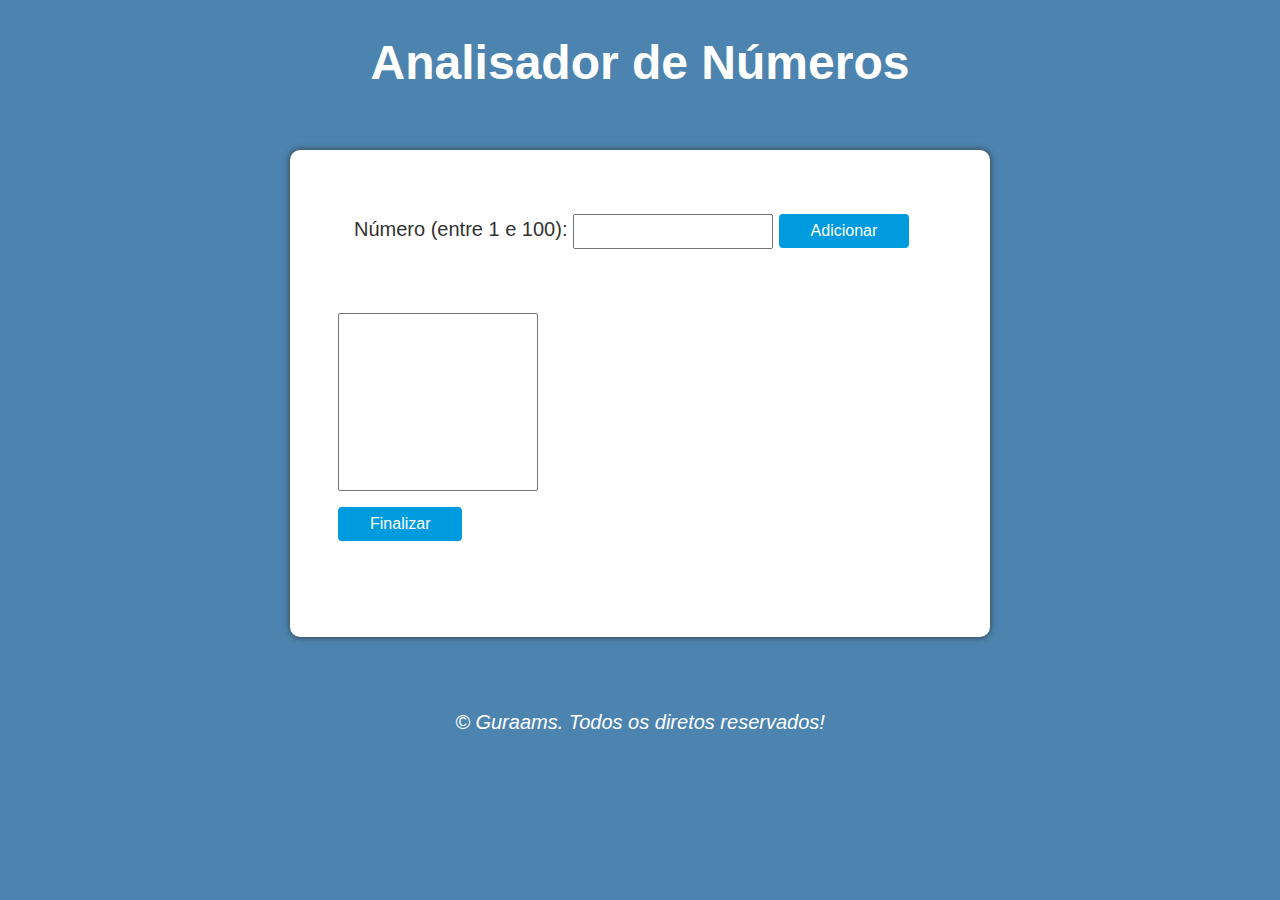
<file: analisador-de-numeros/index.html>
<!DOCTYPE html>
<html lang="pt-br">
<head>
    <meta charset="UTF-8">
    <meta http-equiv="X-UA-Compatible" content="IE=edge">
    <meta name="viewport" content="width=device-width, initial-scale=1.0">
    <title>Analisador de numeros</title>
    <link rel="stylesheet" href="./css/style.css">
</head>
<body>
    <header>
        <h1>Analisador de Números</h1>
    </header>
    <section>
        <div class="container">
            <div class="card">
                <div id="dados">
                    <p>
                        Número (entre 1 e 100): <input type="number" name="num" id="num">
                        <button onclick="adicionar()">Adicionar</button>
                    </p>    
                </div>
                <div>
                    <select name="lista" size="10" id="lista"></select>
                    <button onclick="finalizar()">Finalizar</button>
                </div>
                <div id="resultado"></div>
            </div>
        </div>
    </section>
    <footer><p>&copy; Guraams. Todos os diretos reservados!</p></footer>
    <script src="./js/script.js"></script>
</body>
</html>
</file>
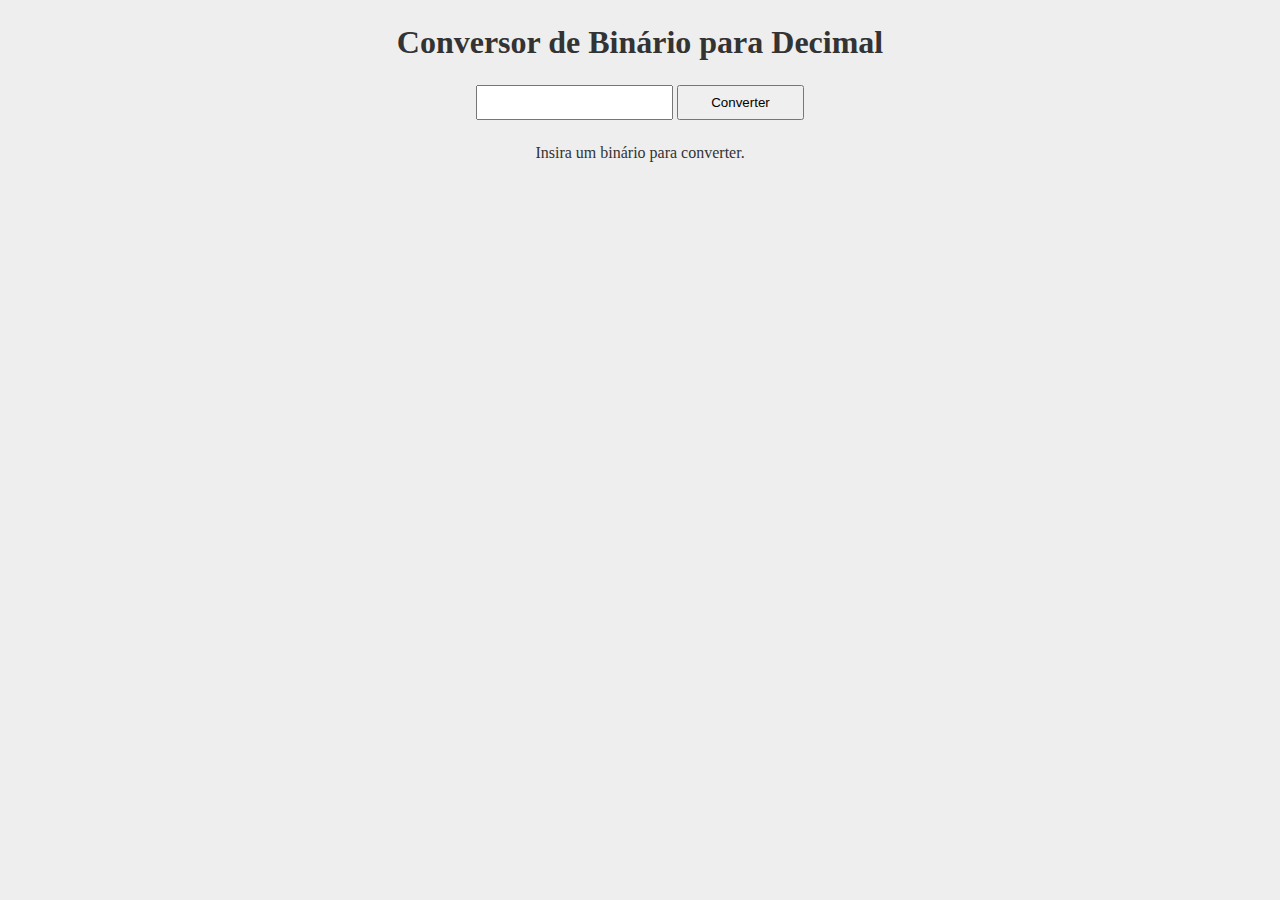
<file: binario2decimal/index.html>
<!DOCTYPE html>
<html lang="en">
<head>
    <meta charset="UTF-8">
    <meta http-equiv="X-UA-Compatible" content="IE=edge">
    <meta name="viewport" content="width=device-width, initial-scale=1.0">
    <title>Document</title>
    <link rel="stylesheet" href="css/style.css">
</head>
<body>
    <div class="container">
        <h1>Conversor de Binário para Decimal</h1>
        <input type="number" name="bun" id="bin">
        <button onclick="convert()">Converter</button>
        <div id="res">Insira um binário para converter.</div>
        <script src="js/script.js"></script>
    </div>
</body>
</html>
</file>
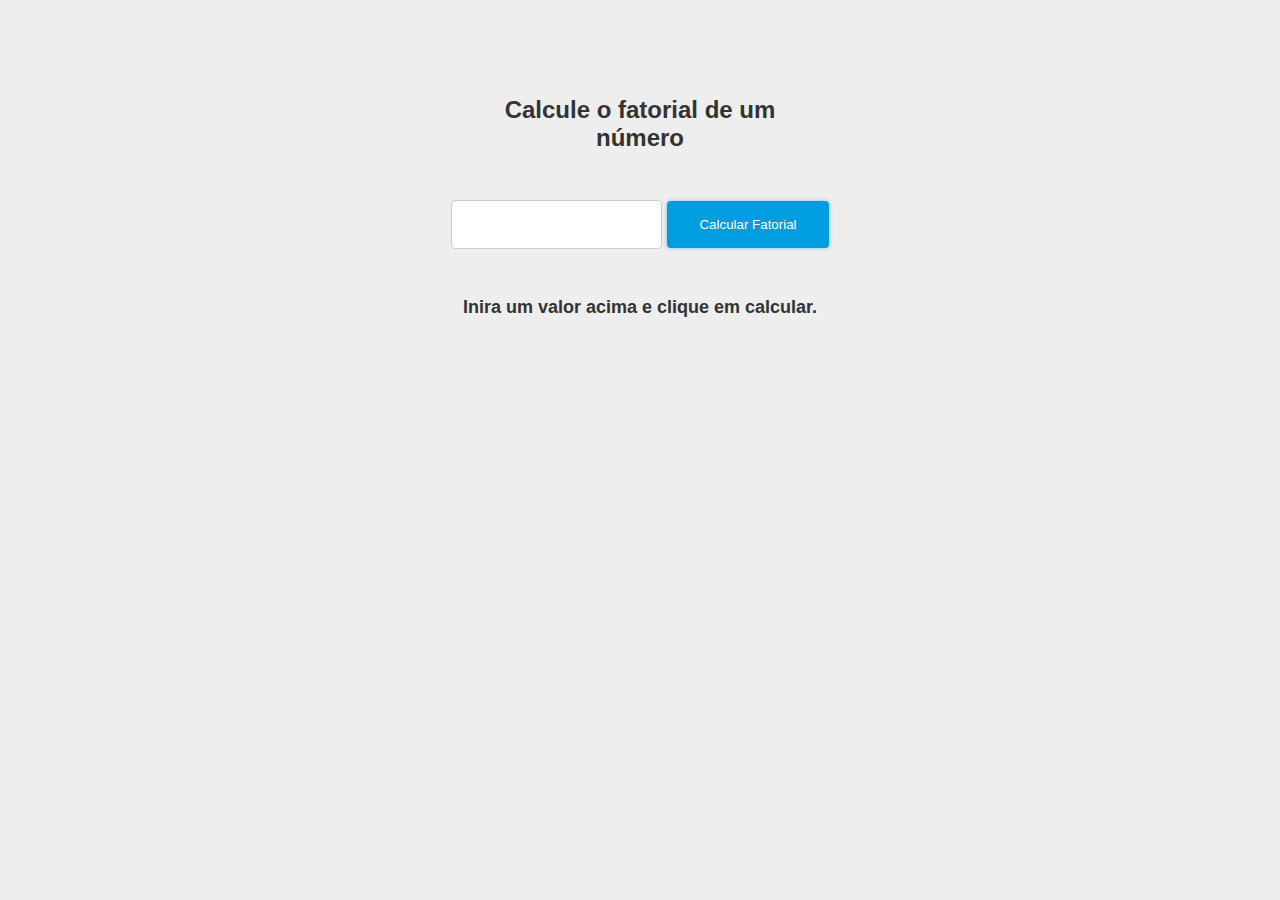
<file: calculo-fatorial/index.html>
<!DOCTYPE html>
<html lang="en">
<head>
    <meta charset="UTF-8">
    <meta http-equiv="X-UA-Compatible" content="IE=edge">
    <meta name="viewport" content="width=device-width, initial-scale=1.0">
    <title>Fatorial de um número</title>
    <link rel="stylesheet" href="./css/style.css">
</head>
<body>
    <div class="container">
        <div>
            <h1>Calcule o fatorial de um número</h1>
            <input type="number" name="num" id="num">
            <button onclick="calcular()">Calcular Fatorial</button>
        </div>
        <div id="result">
            <p>Inira um valor acima e clique em calcular.</p>
        </div>
    </div>
    <script src="./js/script.js"></script>
</body>
</html>
</file>
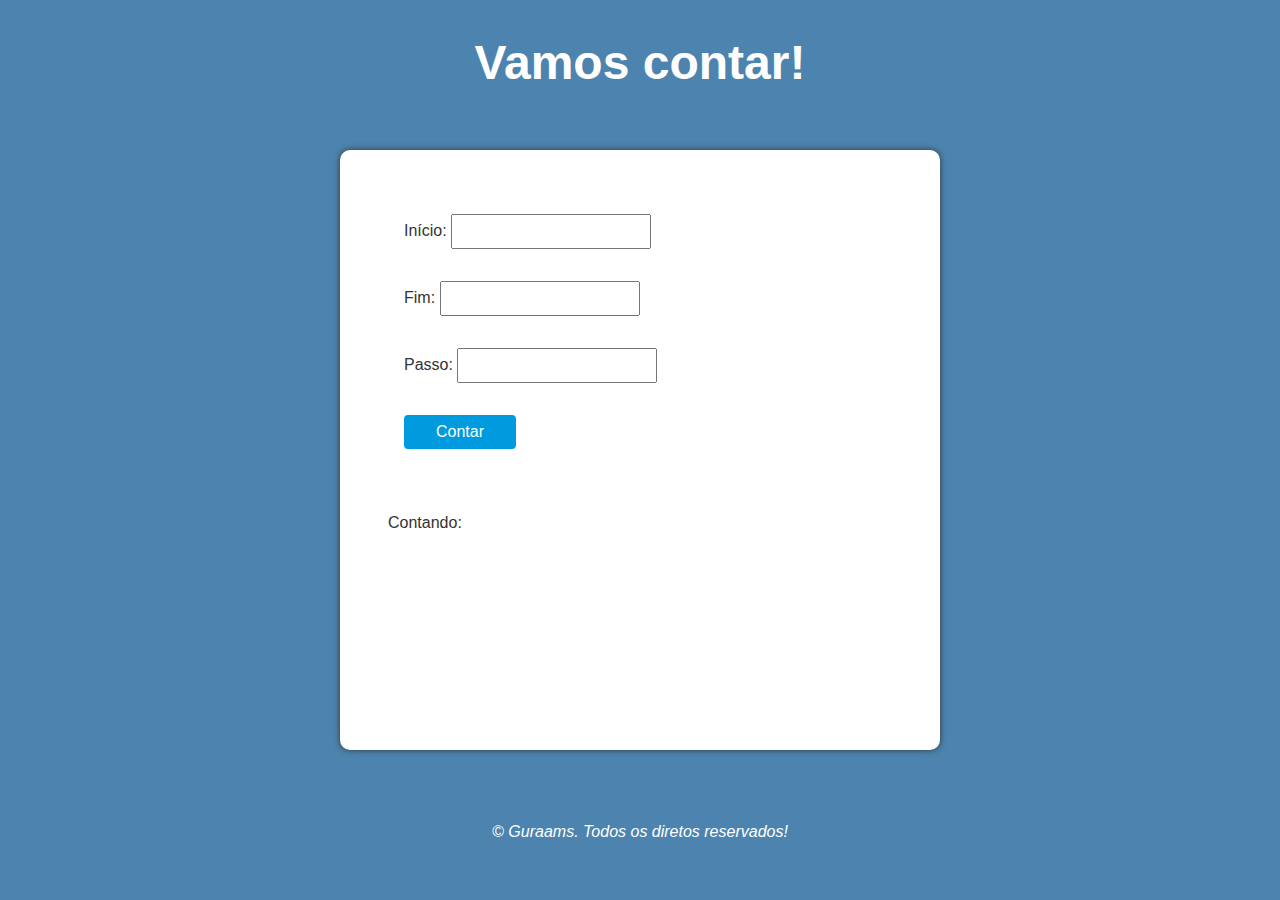
<file: contador/index.html>
<!DOCTYPE html>
<html lang="pt-br">
<head>
    <meta charset="UTF-8">
    <meta http-equiv="X-UA-Compatible" content="IE=edge">
    <meta name="viewport" content="width=device-width, initial-scale=1.0">
    <title>Super Contador</title>
    <link rel="stylesheet" href="./css/style.css">
</head>
<body>
    <header>
        <h1>Vamos contar!</h1>
    </header>
    <section>
        <div class="container">
            <div class="card">
                <div id="dados">
                    <p>Início: <input type="number" name="Inicio" id="inicio"></p>
                    <p>Fim: <input type="number" name="Fim" id="fim"></p>
                    <p>Passo: <input type="number" name="Passo" id="passo"></p>
                    <p><button onclick="contar()">Contar</button></p>       
                </div>
                <div id="resultado">Contando: </div>
            </div>
        </div>
    </section>
    <footer><p>&copy; Guraams. Todos os diretos reservados!</p></footer>
    <script src="./js/script.js"></script>
</body>
</html>
</file>
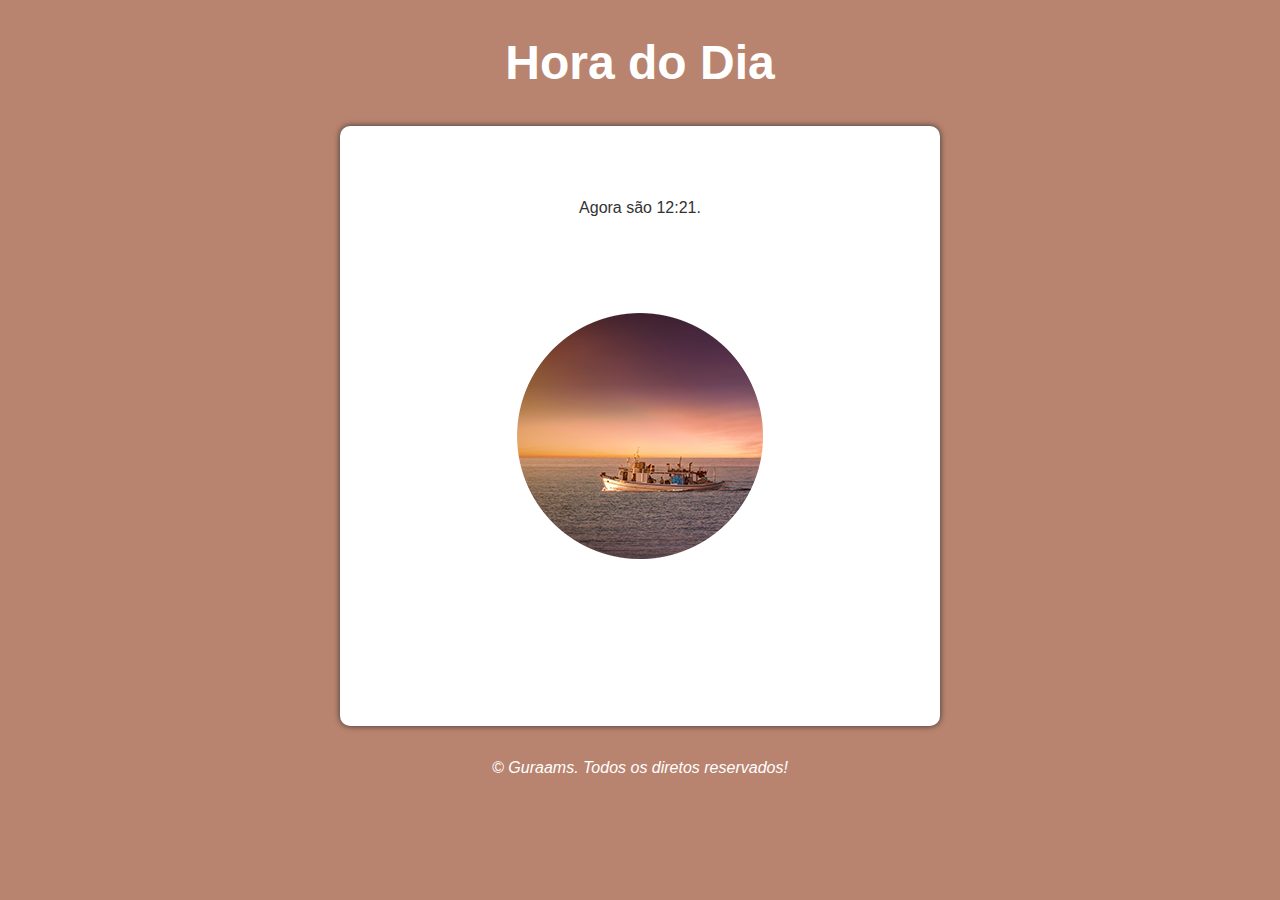
<file: hora-do-dia/index.html>
<!DOCTYPE html>
<html lang="pt-br">
<head>
    <meta charset="UTF-8">
    <meta http-equiv="X-UA-Compatible" content="IE=edge">
    <meta name="viewport" content="width=device-width, initial-scale=1.0">
    <title>Hora do Dia</title>
    <link rel="stylesheet" href="./css/style.css">
</head>
<body onload="load()">
    <header>
        <h1>Hora do Dia</h1>
    </header>
    <section>
        <div class="container">
            <div class="card">
                <div id="msg">
                    Texto de Exemplo
                </div>
                <div id="photo">
                    <img id="image" src="images/manha.png" alt="foto manha">
                </div>
            </div>
        </div>
    </section>
    <footer><p>&copy; Guraams. Todos os diretos reservados!</p></footer>
    <script src="./js/script.js"></script>
</body>
</html>
</file>
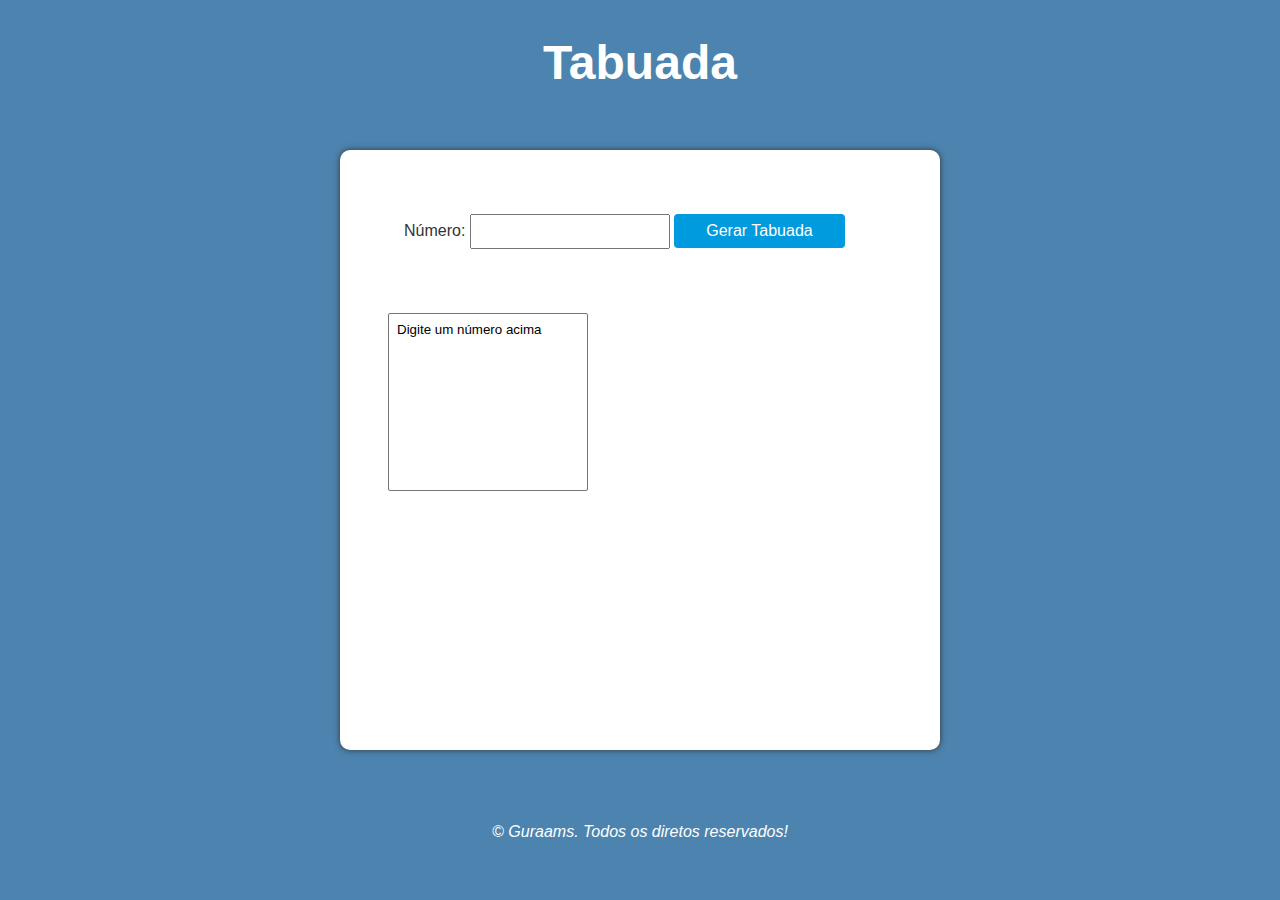
<file: tabuada/index.html>
<!DOCTYPE html>
<html lang="pt-br">
<head>
    <meta charset="UTF-8">
    <meta http-equiv="X-UA-Compatible" content="IE=edge">
    <meta name="viewport" content="width=device-width, initial-scale=1.0">
    <title>Tabuada</title>
    <link rel="stylesheet" href="./css/style.css">
</head>
<body>
    <header>
        <h1>Tabuada</h1>
    </header>
    <section>
        <div class="container">
            <div class="card">
                <div id="dados">
                    <p>
                        Número: <input type="number" name="num" id="num">
                        <button onclick="gerar()">Gerar Tabuada</button>
                    </p>    
                </div>
                <div id="resultado">
                    <select name="tabuada" size="10" id="tabuada">
                        <option>Digite um número acima</option>
                    </select>
                </div>
            </div>
        </div>
    </section>
    <footer><p>&copy; Guraams. Todos os diretos reservados!</p></footer>
    <script src="./js/script.js"></script>
</body>
</html>
</file>
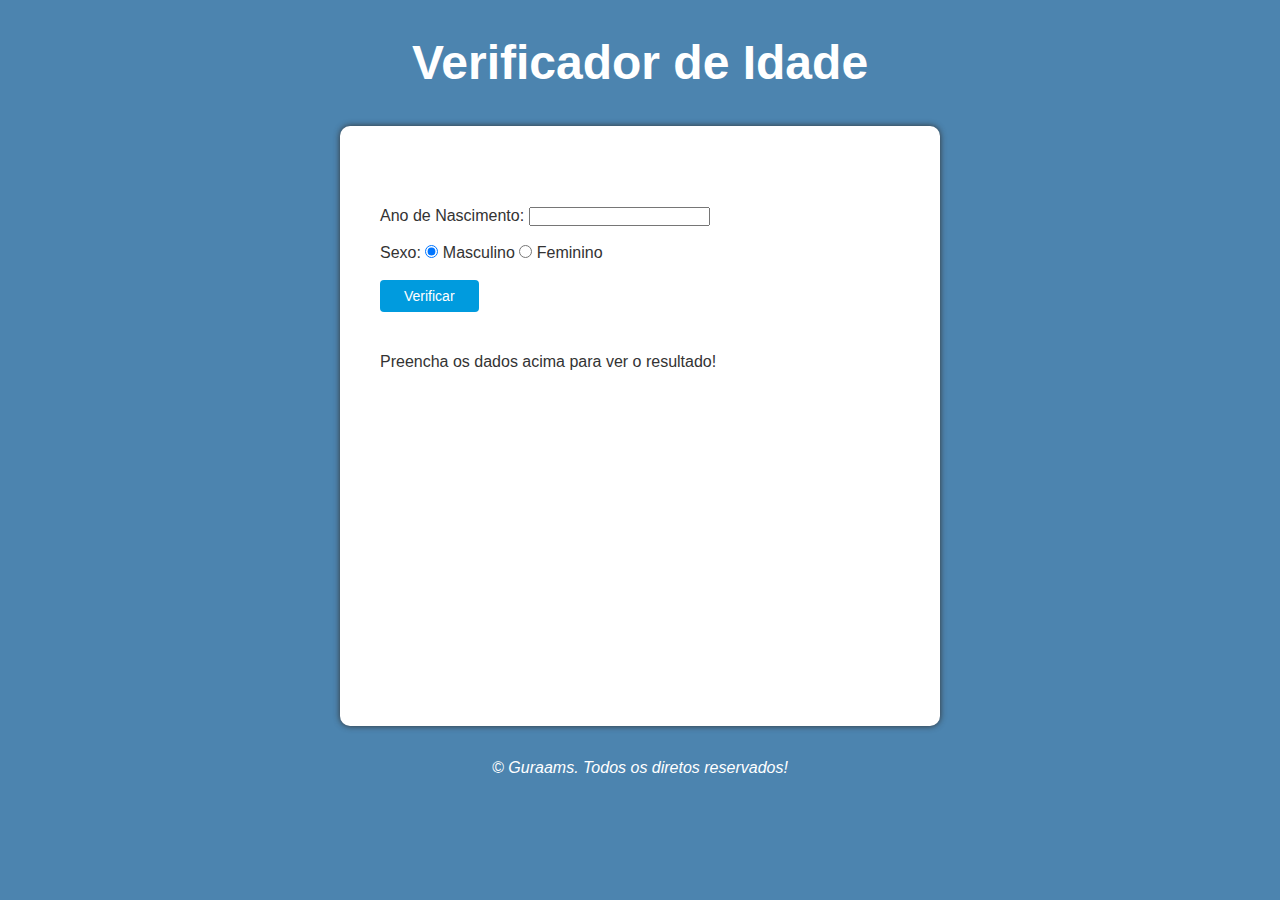
<file: verificador-de-idade/index.html>
<!DOCTYPE html>
<html lang="pt-br">
<head>
    <meta charset="UTF-8">
    <meta http-equiv="X-UA-Compatible" content="IE=edge">
    <meta name="viewport" content="width=device-width, initial-scale=1.0">
    <title>Verificador de Idade</title>
    <link rel="stylesheet" href="./css/style.css">
</head>
<body>
    <header>
        <h1>Verificador de Idade</h1>
    </header>
    <section>
        <div class="container">
            <div class="card">
                <div class="card-text">
                    <p>Ano de Nascimento:
                        <input type="number" name="ano" id="ano" min="0">
                    </p>
                    <p>Sexo:
                        <input type="radio" name="sex" id="masc" checked>
                        <label for="masc">Masculino</label>
                        <input type="radio" name="sex" id="fem">
                        <label for="fem">Feminino</label>
                    </p>
                    <p>
                        <input id="btn" type="button" value="Verificar" onclick="verificar()">
                    </p>
                </div>
                <div id="res">
                    <p>Preencha os dados acima para ver o resultado!</p>
                </div>
            </div>
        </div>
    </section>
    <footer><p>&copy; Guraams. Todos os diretos reservados!</p></footer>
    <script src="./js/script.js"></script>
</body>
</html>
</file>
<file: analisador-de-numeros/css/style.css>
*{padding: 0;margin: 0;box-sizing: border-box;}
ul{list-style: none;}
li{padding: 16px;color: #333;font-size: 20px;}
input{padding: 8px;width: 200px;}
button{padding: 8px 32px;background-color: #009bde;color: #fff;border: none;border-radius: 4px;font-size: 16px;cursor: pointer;}
body{font-family: Arial, Helvetica, sans-serif;font-size: 20px;line-height: 1.3;color: #333;background-color: #4c84af;}
header{padding: 32px;color: #FFF;font-size: 24px;text-align: center;}
.container{display: flex;align-items: center;justify-content: center;}
.card{width: 700px;border-radius: 10px;box-shadow: 0px 0px 6px #333;background-color: #FFF;}
footer{color: #FFF;padding: 32px;font-style: italic;text-align: center;}
div{padding: 24px;}
p{padding: 16px;}
select{width: 200px;padding: 8px;display: block;margin-bottom: 16px;}
</file>
<file: binario2decimal/css/style.css>
*{
    padding: 0;
    margin: 0;
    box-sizing: border-box;
}

.container{
    width: 100%;
    max-width: 1366px;
    margin: 0 auto;
    text-align: center;
}

body{
    font-size: 16px;
    color: #333;
    background-color: #EEE;
}

button{
    padding: 8px 32px;
}

input{
    padding: 8px;
    margin-bottom: 24px;
}

h1{
    padding: 24px;
}
</file>
<file: calculo-fatorial/css/style.css>
*{
    padding: 0;
    margin: 0;
    box-sizing: border-box;
}

body{
    font-size: 16px;
    font-family: Arial, Helvetica, sans-serif;
    background-color: #EEE;
}

button{
    padding: 16px 32px;
    background-color: rgb(0, 157, 224);
    border: none;
    box-shadow: 0px 0px 4px 0px rgba(0, 157, 224, 0.5);
    border-radius: 4px;
    color: #FFF;
    cursor: pointer;
}

button:hover{
    background-color: rgb(10, 127, 177);
}

.container{
    width: 100%;
    max-width: 500px;
    margin: 0 auto;
    text-align: center;
}

h1{
    padding: 48px;
    font-size: 24px;
}

input{
    border: 1px solid #ccc;
    border-radius: 4px;
    padding: 16px;

}

div{
    padding: 24px;
    color: #333;
    font-size: 18px;
    font-weight: bold;
}
</file>
<file: contador/css/style.css>
*{padding: 0;margin: 0;box-sizing: border-box;}
ul{list-style: none;}
li{padding: 16px;color: #333;font-size: 20px;}
input{padding: 8px;width: 200px;}
button{padding: 8px 32px;background-color: #009bde;color: #fff;border: none;border-radius: 4px;font-size: 16px;cursor: pointer;}
body{font-family: Arial, Helvetica, sans-serif;font-size: 16px;line-height: 1.3;color: #333;background-color: #4c84af;}
header{padding: 32px;color: #FFF;font-size: 24px;text-align: center;}
.container{display: flex;align-items: center;justify-content: center;}
.card{width: 600px;height: 600px;border-radius: 10px;box-shadow: 0px 0px 6px #333;background-color: #FFF;}
footer{color: #FFF;padding: 32px;font-style: italic;text-align: center;}
div{padding: 24px;}
p{padding: 16px;}
</file>
<file: hora-do-dia/css/style.css>
*{
    padding: 0;
    margin: 0;
    box-sizing: border-box;
}

body{
    font-family: Arial, Helvetica, sans-serif;
    font-size: 16px;
    line-height: 1.3;
    color: #333;
    background-color: #4c84af;
}

header{
    padding: 32px;
    color: #FFF;
    font-size: 24px;
    text-align: center;
}

.container{
   display: flex;
   align-items: center;
   justify-content: center;
}

.card{
    width: 600px;
    height: 600px;
    border-radius: 10px;
    box-shadow: 0px 0px 6px #333;
    background-color: #FFF;
}

#msg{
    text-align: center;
    padding: 32px;
    margin-top: 40px;
}

#photo{
    margin-top: 10%;
    text-align: center;
}

footer{
    color: #FFF;
    padding: 32px;
    font-style: italic;
    text-align: center;
}
</file>
<file: tabuada/css/style.css>
*{padding: 0;margin: 0;box-sizing: border-box;}
ul{list-style: none;}
li{padding: 16px;color: #333;font-size: 20px;}
input{padding: 8px;width: 200px;}
button{padding: 8px 32px;background-color: #009bde;color: #fff;border: none;border-radius: 4px;font-size: 16px;cursor: pointer;}
body{font-family: Arial, Helvetica, sans-serif;font-size: 16px;line-height: 1.3;color: #333;background-color: #4c84af;}
header{padding: 32px;color: #FFF;font-size: 24px;text-align: center;}
.container{display: flex;align-items: center;justify-content: center;}
.card{width: 600px;height: 600px;border-radius: 10px;box-shadow: 0px 0px 6px #333;background-color: #FFF;}
footer{color: #FFF;padding: 32px;font-style: italic;text-align: center;}
div{padding: 24px;}
p{padding: 16px;}
select{width: 200px;padding: 8px;}
</file>
<file: verificador-de-idade/css/style.css>
*{
    padding: 0;
    margin: 0;
    box-sizing: border-box;
}

body{
    font-family: Arial, Helvetica, sans-serif;
    font-size: 16px;
    line-height: 1.3;
    color: #333;
    background-color: #4c84af;
}

header{
    padding: 32px;
    color: #FFF;
    font-size: 24px;
    text-align: center;
}

.container{
   display: flex;
   align-items: center;
   justify-content: center;
}

.card{
    width: 600px;
    height: 600px;
    border-radius: 10px;
    box-shadow: 0px 0px 6px #333;
    background-color: #FFF;
}

.card-text{
    text-align: center;
    padding: 32px;
    margin-top: 40px;
}

.card-text p{
    text-align: left;
    padding: 8px;
}

#btn{
    background-color: #009bde;
    padding: 8px 24px;
    font-size: 14px;
    border: none;
    border-radius: 4px;
    color: #FFF;
    cursor: pointer;
}

#btn:hover{
    background-color: #5293C7;
}

footer{
    color: #FFF;
    padding: 32px;
    font-style: italic;
    text-align: center;
}

#res p{
    margin: 0px 40px;
}
</file>
